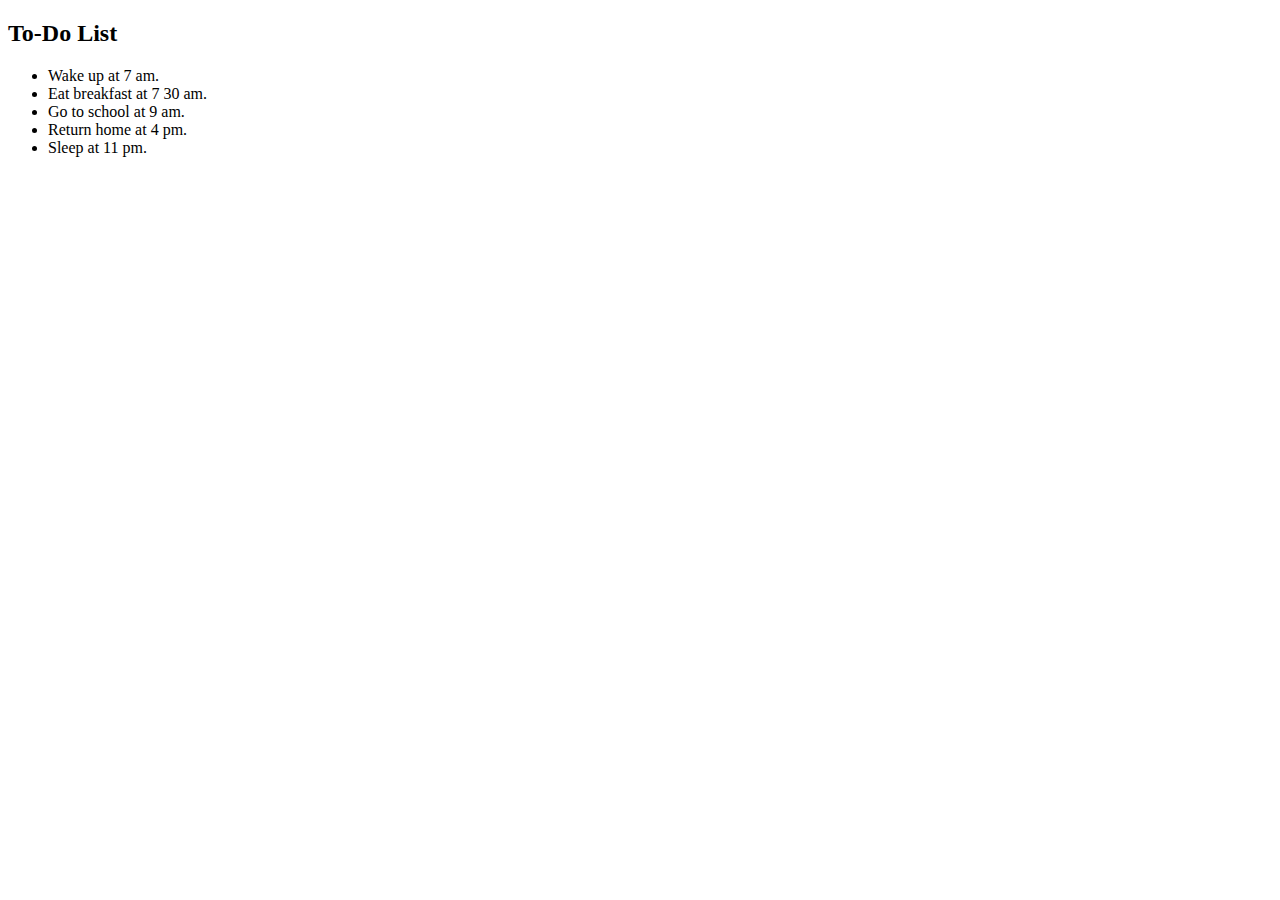
<file: index.html>
<!DOCTYPE html>

<html>
<head>
    <title>Editable Content</title>
</head>
<body>
    <h2> To-Do List </h2>
     <ul contenteditable="true">
        <li> Wake up at 7 am.</li>
        <li> Eat breakfast at 7 30 am.</li>
        <li> Go to school at 9 am.</li>
		<li> Return home at 4 pm.</li>
		<li> Sleep at 11 pm.</
     </ul>
</body>
</html>
</file>
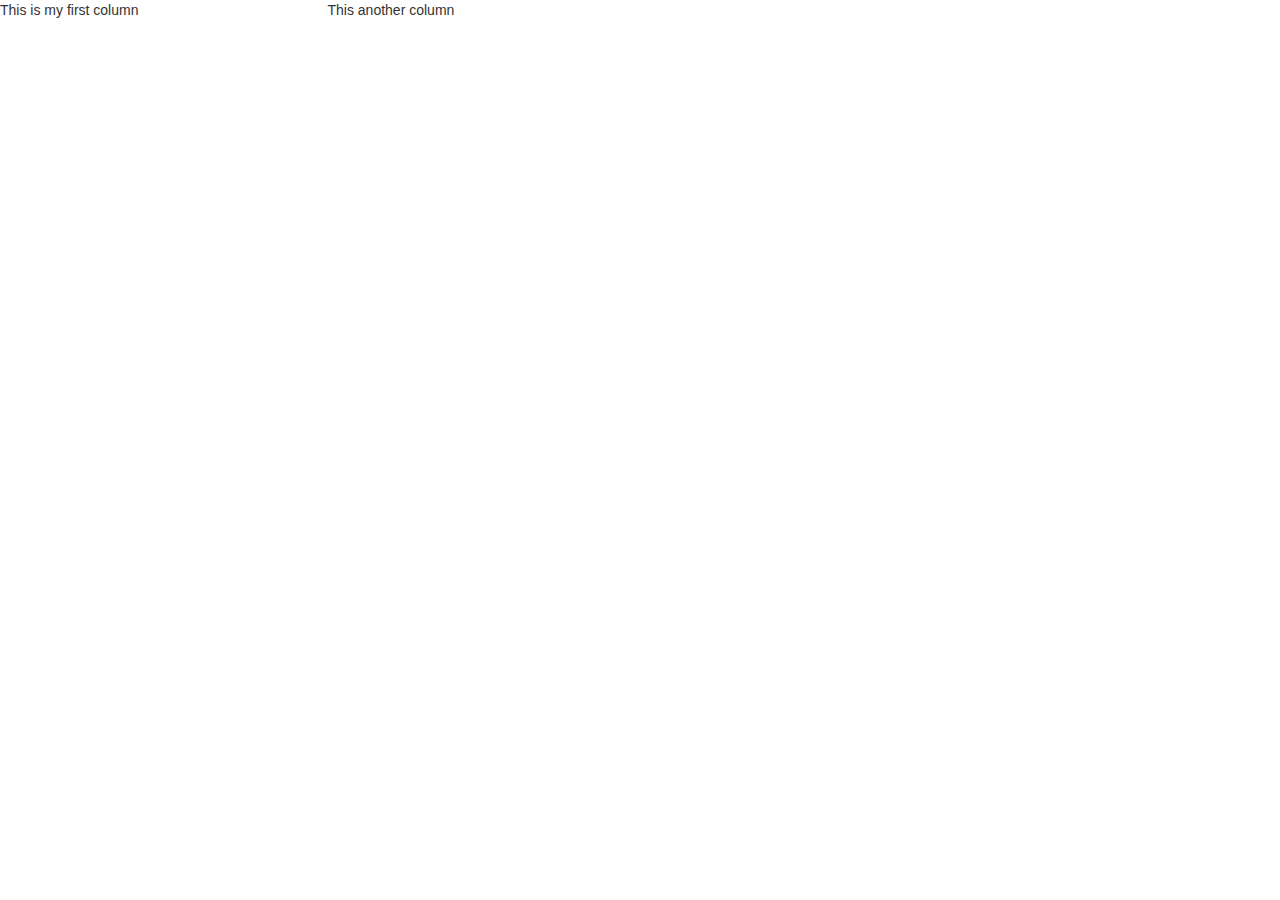
<file: bootstap.html>
<!DOCTYPE html>
<html lang="en">
  <head>
    <meta charset="utf-8">
    <meta http-equiv="X-UA-Compatible" content="IE=edge">
    <meta name="viewport" content="width=device-width, initial-scale=1">
    <!-- The above 3 meta tags *must* come first in the head; any other head content must come *after* these tags -->
    <title>Bootstrap 101 Template</title>

    <!-- Bootstrap -->
    <link rel="stylesheet" href="https://maxcdn.bootstrapcdn.com/bootstrap/3.3.7/css/bootstrap.min.css" integrity="sha384-BVYiiSIFeK1dGmJRAkycuHAHRg32OmUcww7on3RYdg4Va+PmSTsz/K68vbdEjh4u" crossorigin="anonymous">

    <!-- HTML5 shim and Respond.js for IE8 support of HTML5 elements and media queries -->
    <!-- WARNING: Respond.js doesn't work if you view the page via file:// -->
    <!--[if lt IE 9]>
      <script src="https://oss.maxcdn.com/html5shiv/3.7.3/html5shiv.min.js"></script>
      <script src="https://oss.maxcdn.com/respond/1.4.2/respond.min.js"></script>
    <![endif]-->
  </head>
  <body>
    <div class="row">
      <div class="col-xs-12 col-sm-6 col-md-4 col-lg-3">
         This is my first column
      </div>
      <div class="col-xs-12 col-sm-6 col-md-4 col-lg-3">
         This another column
      </div>
    </div>
    <!-- jQuery (necessary for Bootstrap's JavaScript plugins) -->
    <script src="https://ajax.googleapis.com/ajax/libs/jquery/1.12.4/jquery.min.js"></script>
    <!-- Include all compiled plugins (below), or include individual files as needed -->
    <script src="https://maxcdn.bootstrapcdn.com/bootstrap/3.3.7/js/bootstrap.min.js" integrity="sha384-Tc5IQib027qvyjSMfHjOMaLkfuWVxZxUPnCJA7l2mCWNIpG9mGCD8wGNIcPD7Txa" crossorigin="anonymous"></script>
  </body>
</html>
</file>
